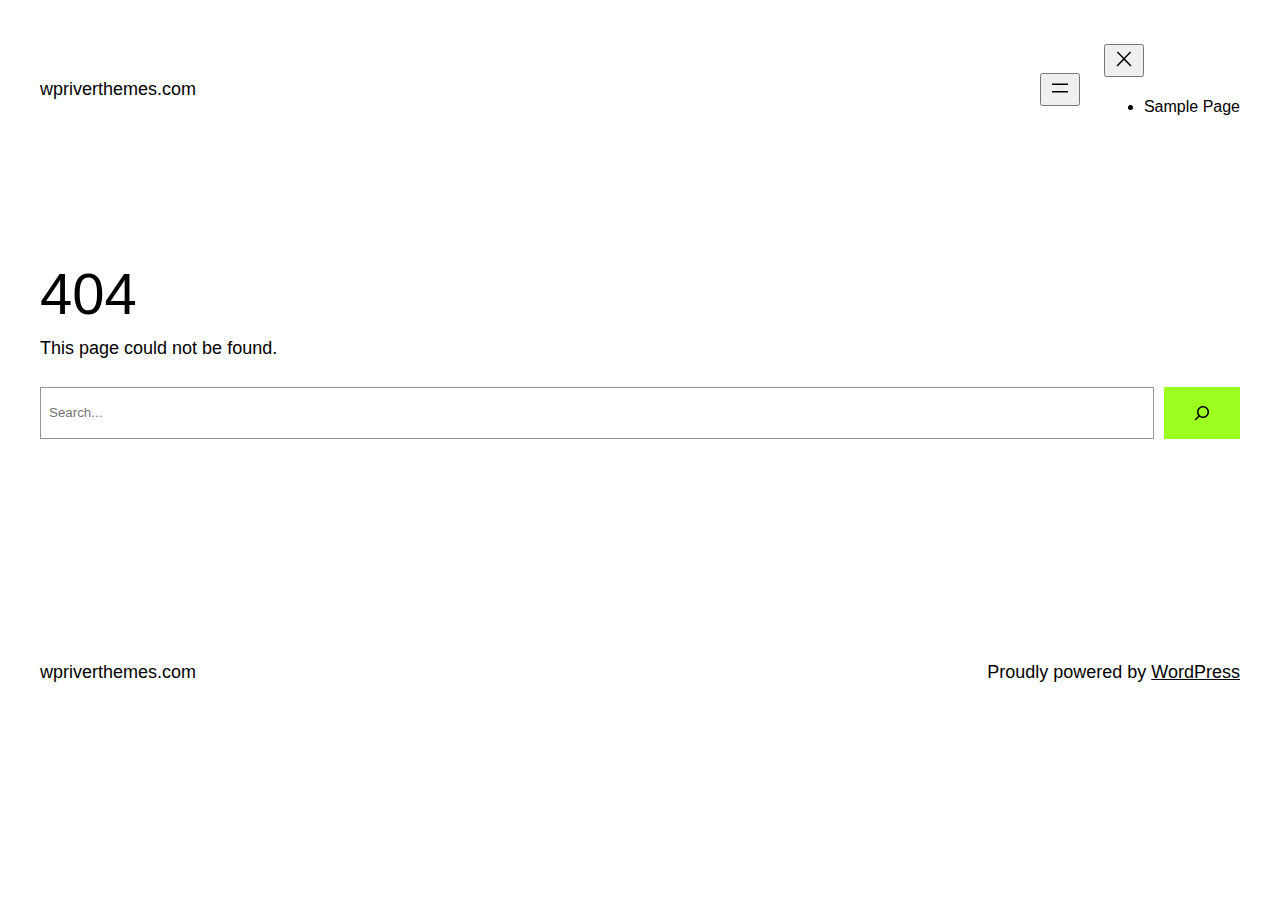
<file: assets/css/owl.video.play.html>
<!DOCTYPE html>
<html lang="en-US">
<head>
	<meta charset="UTF-8" />
	<meta name="viewport" content="width=device-width, initial-scale=1" />
<meta name='robots' content='max-image-preview:large' />
<title>Page not found &#8211; wpriverthemes.com</title>
<link rel="alternate" type="application/rss+xml" title="wpriverthemes.com &raquo; Feed" href="https://wpriverthemes.com/feed/" />
<link rel="alternate" type="application/rss+xml" title="wpriverthemes.com &raquo; Comments Feed" href="https://wpriverthemes.com/comments/feed/" />
<script>
window._wpemojiSettings = {"baseUrl":"https:\/\/s.w.org\/images\/core\/emoji\/14.0.0\/72x72\/","ext":".png","svgUrl":"https:\/\/s.w.org\/images\/core\/emoji\/14.0.0\/svg\/","svgExt":".svg","source":{"concatemoji":"https:\/\/wpriverthemes.com\/wp-includes\/js\/wp-emoji-release.min.js?ver=6.3.2"}};
/*! This file is auto-generated */
!function(i,n){var o,s,e;function c(e){try{var t={supportTests:e,timestamp:(new Date).valueOf()};sessionStorage.setItem(o,JSON.stringify(t))}catch(e){}}function p(e,t,n){e.clearRect(0,0,e.canvas.width,e.canvas.height),e.fillText(t,0,0);var t=new Uint32Array(e.getImageData(0,0,e.canvas.width,e.canvas.height).data),r=(e.clearRect(0,0,e.canvas.width,e.canvas.height),e.fillText(n,0,0),new Uint32Array(e.getImageData(0,0,e.canvas.width,e.canvas.height).data));return t.every(function(e,t){return e===r[t]})}function u(e,t,n){switch(t){case"flag":return n(e,"\ud83c\udff3\ufe0f\u200d\u26a7\ufe0f","\ud83c\udff3\ufe0f\u200b\u26a7\ufe0f")?!1:!n(e,"\ud83c\uddfa\ud83c\uddf3","\ud83c\uddfa\u200b\ud83c\uddf3")&&!n(e,"\ud83c\udff4\udb40\udc67\udb40\udc62\udb40\udc65\udb40\udc6e\udb40\udc67\udb40\udc7f","\ud83c\udff4\u200b\udb40\udc67\u200b\udb40\udc62\u200b\udb40\udc65\u200b\udb40\udc6e\u200b\udb40\udc67\u200b\udb40\udc7f");case"emoji":return!n(e,"\ud83e\udef1\ud83c\udffb\u200d\ud83e\udef2\ud83c\udfff","\ud83e\udef1\ud83c\udffb\u200b\ud83e\udef2\ud83c\udfff")}return!1}function f(e,t,n){var r="undefined"!=typeof WorkerGlobalScope&&self instanceof WorkerGlobalScope?new OffscreenCanvas(300,150):i.createElement("canvas"),a=r.getContext("2d",{willReadFrequently:!0}),o=(a.textBaseline="top",a.font="600 32px Arial",{});return e.forEach(function(e){o[e]=t(a,e,n)}),o}function t(e){var t=i.createElement("script");t.src=e,t.defer=!0,i.head.appendChild(t)}"undefined"!=typeof Promise&&(o="wpEmojiSettingsSupports",s=["flag","emoji"],n.supports={everything:!0,everythingExceptFlag:!0},e=new Promise(function(e){i.addEventListener("DOMContentLoaded",e,{once:!0})}),new Promise(function(t){var n=function(){try{var e=JSON.parse(sessionStorage.getItem(o));if("object"==typeof e&&"number"==typeof e.timestamp&&(new Date).valueOf()<e.timestamp+604800&&"object"==typeof e.supportTests)return e.supportTests}catch(e){}return null}();if(!n){if("undefined"!=typeof Worker&&"undefined"!=typeof OffscreenCanvas&&"undefined"!=typeof URL&&URL.createObjectURL&&"undefined"!=typeof Blob)try{var e="postMessage("+f.toString()+"("+[JSON.stringify(s),u.toString(),p.toString()].join(",")+"));",r=new Blob([e],{type:"text/javascript"}),a=new Worker(URL.createObjectURL(r),{name:"wpTestEmojiSupports"});return void(a.onmessage=function(e){c(n=e.data),a.terminate(),t(n)})}catch(e){}c(n=f(s,u,p))}t(n)}).then(function(e){for(var t in e)n.supports[t]=e[t],n.supports.everything=n.supports.everything&&n.supports[t],"flag"!==t&&(n.supports.everythingExceptFlag=n.supports.everythingExceptFlag&&n.supports[t]);n.supports.everythingExceptFlag=n.supports.everythingExceptFlag&&!n.supports.flag,n.DOMReady=!1,n.readyCallback=function(){n.DOMReady=!0}}).then(function(){return e}).then(function(){var e;n.supports.everything||(n.readyCallback(),(e=n.source||{}).concatemoji?t(e.concatemoji):e.wpemoji&&e.twemoji&&(t(e.twemoji),t(e.wpemoji)))}))}((window,document),window._wpemojiSettings);
</script>
<style>
img.wp-smiley,
img.emoji {
	display: inline !important;
	border: none !important;
	box-shadow: none !important;
	height: 1em !important;
	width: 1em !important;
	margin: 0 0.07em !important;
	vertical-align: -0.1em !important;
	background: none !important;
	padding: 0 !important;
}
</style>
	<style id='wp-block-site-title-inline-css'>
.wp-block-site-title a{color:inherit}
.wp-block-site-title{font-size: var(--wp--preset--font-size--medium);font-weight: normal;line-height: 1.4;}
.wp-block-site-title a:where(:not(.wp-element-button)){text-decoration: none;}
.wp-block-site-title a:where(:not(.wp-element-button)):hover{text-decoration: underline;}
.wp-block-site-title a:where(:not(.wp-element-button)):focus{text-decoration: underline dashed;}
.wp-block-site-title a:where(:not(.wp-element-button)):active{color: var(--wp--preset--color--secondary);text-decoration: none;}
</style>
<style id='wp-block-page-list-inline-css'>
.wp-block-navigation .wp-block-page-list{align-items:var(--navigation-layout-align,initial);background-color:inherit;display:flex;flex-direction:var(--navigation-layout-direction,initial);flex-wrap:var(--navigation-layout-wrap,wrap);justify-content:var(--navigation-layout-justify,initial)}.wp-block-navigation .wp-block-navigation-item{background-color:inherit}
</style>
<link rel='stylesheet' id='wp-block-navigation-css' href='https://wpriverthemes.com/wp-includes/blocks/navigation/style.min.css?ver=6.3.2' media='all' />
<style id='wp-block-navigation-inline-css'>
.wp-block-navigation{font-size: var(--wp--preset--font-size--small);}
.wp-block-navigation a:where(:not(.wp-element-button)){color: inherit;text-decoration: none;}
.wp-block-navigation a:where(:not(.wp-element-button)):hover{text-decoration: underline;}
.wp-block-navigation a:where(:not(.wp-element-button)):focus{text-decoration: underline dashed;}
.wp-block-navigation a:where(:not(.wp-element-button)):active{text-decoration: none;}
</style>
<style id='wp-block-group-inline-css'>
.wp-block-group{box-sizing:border-box}
</style>
<style id='wp-block-spacer-inline-css'>
.wp-block-spacer{clear:both}
</style>
<style id='wp-block-heading-inline-css'>
h1.has-background,h2.has-background,h3.has-background,h4.has-background,h5.has-background,h6.has-background{padding:1.25em 2.375em}
</style>
<style id='wp-block-paragraph-inline-css'>
.is-small-text{font-size:.875em}.is-regular-text{font-size:1em}.is-large-text{font-size:2.25em}.is-larger-text{font-size:3em}.has-drop-cap:not(:focus):first-letter{float:left;font-size:8.4em;font-style:normal;font-weight:100;line-height:.68;margin:.05em .1em 0 0;text-transform:uppercase}body.rtl .has-drop-cap:not(:focus):first-letter{float:none;margin-left:.1em}p.has-drop-cap.has-background{overflow:hidden}p.has-background{padding:1.25em 2.375em}:where(p.has-text-color:not(.has-link-color)) a{color:inherit}
</style>
<style id='wp-block-search-inline-css'>
.wp-block-search__button{margin-left:10px;word-break:normal}.wp-block-search__button.has-icon{line-height:0}.wp-block-search__button svg{fill:currentColor;min-height:24px;min-width:24px;vertical-align:text-bottom}:where(.wp-block-search__button){border:1px solid #ccc;padding:6px 10px}.wp-block-search__inside-wrapper{display:flex;flex:auto;flex-wrap:nowrap;max-width:100%}.wp-block-search__label{width:100%}.wp-block-search__input{-webkit-appearance:initial;appearance:none;border:1px solid #949494;flex-grow:1;margin-left:0;margin-right:0;min-width:3rem;padding:8px;text-decoration:unset!important}.wp-block-search.wp-block-search__button-only .wp-block-search__button{margin-left:0}:where(.wp-block-search__button-inside .wp-block-search__inside-wrapper){border:1px solid #949494;box-sizing:border-box;padding:4px}:where(.wp-block-search__button-inside .wp-block-search__inside-wrapper) .wp-block-search__input{border:none;border-radius:0;padding:0 4px}:where(.wp-block-search__button-inside .wp-block-search__inside-wrapper) .wp-block-search__input:focus{outline:none}:where(.wp-block-search__button-inside .wp-block-search__inside-wrapper) :where(.wp-block-search__button){padding:4px 8px}.wp-block-search.aligncenter .wp-block-search__inside-wrapper{margin:auto}.wp-block-search__button-behavior-expand .wp-block-search__inside-wrapper{min-width:0!important;transition-property:width}.wp-block-search__button-behavior-expand .wp-block-search__input{flex-basis:100%;transition-duration:.3s}.wp-block-search__button-behavior-expand.wp-block-search__searchfield-hidden,.wp-block-search__button-behavior-expand.wp-block-search__searchfield-hidden .wp-block-search__inside-wrapper{overflow:hidden}.wp-block-search__button-behavior-expand.wp-block-search__searchfield-hidden .wp-block-search__input{border-left-width:0!important;border-right-width:0!important;flex-basis:0;flex-grow:0;margin:0;min-width:0!important;padding-left:0!important;padding-right:0!important;width:0!important}.wp-block[data-align=right] .wp-block-search__button-behavior-expand .wp-block-search__inside-wrapper{float:right}
</style>
<style id='wp-block-library-inline-css'>
:root{--wp-admin-theme-color:#007cba;--wp-admin-theme-color--rgb:0,124,186;--wp-admin-theme-color-darker-10:#006ba1;--wp-admin-theme-color-darker-10--rgb:0,107,161;--wp-admin-theme-color-darker-20:#005a87;--wp-admin-theme-color-darker-20--rgb:0,90,135;--wp-admin-border-width-focus:2px;--wp-block-synced-color:#7a00df;--wp-block-synced-color--rgb:122,0,223}@media (min-resolution:192dpi){:root{--wp-admin-border-width-focus:1.5px}}.wp-element-button{cursor:pointer}:root{--wp--preset--font-size--normal:16px;--wp--preset--font-size--huge:42px}:root .has-very-light-gray-background-color{background-color:#eee}:root .has-very-dark-gray-background-color{background-color:#313131}:root .has-very-light-gray-color{color:#eee}:root .has-very-dark-gray-color{color:#313131}:root .has-vivid-green-cyan-to-vivid-cyan-blue-gradient-background{background:linear-gradient(135deg,#00d084,#0693e3)}:root .has-purple-crush-gradient-background{background:linear-gradient(135deg,#34e2e4,#4721fb 50%,#ab1dfe)}:root .has-hazy-dawn-gradient-background{background:linear-gradient(135deg,#faaca8,#dad0ec)}:root .has-subdued-olive-gradient-background{background:linear-gradient(135deg,#fafae1,#67a671)}:root .has-atomic-cream-gradient-background{background:linear-gradient(135deg,#fdd79a,#004a59)}:root .has-nightshade-gradient-background{background:linear-gradient(135deg,#330968,#31cdcf)}:root .has-midnight-gradient-background{background:linear-gradient(135deg,#020381,#2874fc)}.has-regular-font-size{font-size:1em}.has-larger-font-size{font-size:2.625em}.has-normal-font-size{font-size:var(--wp--preset--font-size--normal)}.has-huge-font-size{font-size:var(--wp--preset--font-size--huge)}.has-text-align-center{text-align:center}.has-text-align-left{text-align:left}.has-text-align-right{text-align:right}#end-resizable-editor-section{display:none}.aligncenter{clear:both}.items-justified-left{justify-content:flex-start}.items-justified-center{justify-content:center}.items-justified-right{justify-content:flex-end}.items-justified-space-between{justify-content:space-between}.screen-reader-text{clip:rect(1px,1px,1px,1px);word-wrap:normal!important;border:0;-webkit-clip-path:inset(50%);clip-path:inset(50%);height:1px;margin:-1px;overflow:hidden;padding:0;position:absolute;width:1px}.screen-reader-text:focus{clip:auto!important;background-color:#ddd;-webkit-clip-path:none;clip-path:none;color:#444;display:block;font-size:1em;height:auto;left:5px;line-height:normal;padding:15px 23px 14px;text-decoration:none;top:5px;width:auto;z-index:100000}html :where(.has-border-color){border-style:solid}html :where([style*=border-top-color]){border-top-style:solid}html :where([style*=border-right-color]){border-right-style:solid}html :where([style*=border-bottom-color]){border-bottom-style:solid}html :where([style*=border-left-color]){border-left-style:solid}html :where([style*=border-width]){border-style:solid}html :where([style*=border-top-width]){border-top-style:solid}html :where([style*=border-right-width]){border-right-style:solid}html :where([style*=border-bottom-width]){border-bottom-style:solid}html :where([style*=border-left-width]){border-left-style:solid}html :where(img[class*=wp-image-]){height:auto;max-width:100%}:where(figure){margin:0 0 1em}html :where(.is-position-sticky){--wp-admin--admin-bar--position-offset:var(--wp-admin--admin-bar--height,0px)}@media screen and (max-width:600px){html :where(.is-position-sticky){--wp-admin--admin-bar--position-offset:0px}}
</style>
<style id='global-styles-inline-css'>
body{--wp--preset--color--black: #000000;--wp--preset--color--cyan-bluish-gray: #abb8c3;--wp--preset--color--white: #ffffff;--wp--preset--color--pale-pink: #f78da7;--wp--preset--color--vivid-red: #cf2e2e;--wp--preset--color--luminous-vivid-orange: #ff6900;--wp--preset--color--luminous-vivid-amber: #fcb900;--wp--preset--color--light-green-cyan: #7bdcb5;--wp--preset--color--vivid-green-cyan: #00d084;--wp--preset--color--pale-cyan-blue: #8ed1fc;--wp--preset--color--vivid-cyan-blue: #0693e3;--wp--preset--color--vivid-purple: #9b51e0;--wp--preset--color--base: #ffffff;--wp--preset--color--contrast: #000000;--wp--preset--color--primary: #9DFF20;--wp--preset--color--secondary: #345C00;--wp--preset--color--tertiary: #F6F6F6;--wp--preset--gradient--vivid-cyan-blue-to-vivid-purple: linear-gradient(135deg,rgba(6,147,227,1) 0%,rgb(155,81,224) 100%);--wp--preset--gradient--light-green-cyan-to-vivid-green-cyan: linear-gradient(135deg,rgb(122,220,180) 0%,rgb(0,208,130) 100%);--wp--preset--gradient--luminous-vivid-amber-to-luminous-vivid-orange: linear-gradient(135deg,rgba(252,185,0,1) 0%,rgba(255,105,0,1) 100%);--wp--preset--gradient--luminous-vivid-orange-to-vivid-red: linear-gradient(135deg,rgba(255,105,0,1) 0%,rgb(207,46,46) 100%);--wp--preset--gradient--very-light-gray-to-cyan-bluish-gray: linear-gradient(135deg,rgb(238,238,238) 0%,rgb(169,184,195) 100%);--wp--preset--gradient--cool-to-warm-spectrum: linear-gradient(135deg,rgb(74,234,220) 0%,rgb(151,120,209) 20%,rgb(207,42,186) 40%,rgb(238,44,130) 60%,rgb(251,105,98) 80%,rgb(254,248,76) 100%);--wp--preset--gradient--blush-light-purple: linear-gradient(135deg,rgb(255,206,236) 0%,rgb(152,150,240) 100%);--wp--preset--gradient--blush-bordeaux: linear-gradient(135deg,rgb(254,205,165) 0%,rgb(254,45,45) 50%,rgb(107,0,62) 100%);--wp--preset--gradient--luminous-dusk: linear-gradient(135deg,rgb(255,203,112) 0%,rgb(199,81,192) 50%,rgb(65,88,208) 100%);--wp--preset--gradient--pale-ocean: linear-gradient(135deg,rgb(255,245,203) 0%,rgb(182,227,212) 50%,rgb(51,167,181) 100%);--wp--preset--gradient--electric-grass: linear-gradient(135deg,rgb(202,248,128) 0%,rgb(113,206,126) 100%);--wp--preset--gradient--midnight: linear-gradient(135deg,rgb(2,3,129) 0%,rgb(40,116,252) 100%);--wp--preset--font-size--small: clamp(0.875rem, 0.875rem + ((1vw - 0.2rem) * 0.227), 1rem);--wp--preset--font-size--medium: clamp(1rem, 1rem + ((1vw - 0.2rem) * 0.227), 1.125rem);--wp--preset--font-size--large: clamp(1.75rem, 1.75rem + ((1vw - 0.2rem) * 0.227), 1.875rem);--wp--preset--font-size--x-large: 2.25rem;--wp--preset--font-size--xx-large: clamp(4rem, 4rem + ((1vw - 0.2rem) * 10.909), 10rem);--wp--preset--font-family--dm-sans: "DM Sans", sans-serif;--wp--preset--font-family--ibm-plex-mono: 'IBM Plex Mono', monospace;--wp--preset--font-family--inter: "Inter", sans-serif;--wp--preset--font-family--system-font: -apple-system,BlinkMacSystemFont,"Segoe UI",Roboto,Oxygen-Sans,Ubuntu,Cantarell,"Helvetica Neue",sans-serif;--wp--preset--font-family--source-serif-pro: "Source Serif Pro", serif;--wp--preset--spacing--30: clamp(1.5rem, 5vw, 2rem);--wp--preset--spacing--40: clamp(1.8rem, 1.8rem + ((1vw - 0.48rem) * 2.885), 3rem);--wp--preset--spacing--50: clamp(2.5rem, 8vw, 4.5rem);--wp--preset--spacing--60: clamp(3.75rem, 10vw, 7rem);--wp--preset--spacing--70: clamp(5rem, 5.25rem + ((1vw - 0.48rem) * 9.096), 8rem);--wp--preset--spacing--80: clamp(7rem, 14vw, 11rem);--wp--preset--shadow--natural: 6px 6px 9px rgba(0, 0, 0, 0.2);--wp--preset--shadow--deep: 12px 12px 50px rgba(0, 0, 0, 0.4);--wp--preset--shadow--sharp: 6px 6px 0px rgba(0, 0, 0, 0.2);--wp--preset--shadow--outlined: 6px 6px 0px -3px rgba(255, 255, 255, 1), 6px 6px rgba(0, 0, 0, 1);--wp--preset--shadow--crisp: 6px 6px 0px rgba(0, 0, 0, 1);}body { margin: 0;--wp--style--global--content-size: 650px;--wp--style--global--wide-size: 1200px; }.wp-site-blocks { padding-top: var(--wp--style--root--padding-top); padding-bottom: var(--wp--style--root--padding-bottom); }.has-global-padding { padding-right: var(--wp--style--root--padding-right); padding-left: var(--wp--style--root--padding-left); }.has-global-padding :where(.has-global-padding) { padding-right: 0; padding-left: 0; }.has-global-padding > .alignfull { margin-right: calc(var(--wp--style--root--padding-right) * -1); margin-left: calc(var(--wp--style--root--padding-left) * -1); }.has-global-padding :where(.has-global-padding) > .alignfull { margin-right: 0; margin-left: 0; }.has-global-padding > .alignfull:where(:not(.has-global-padding)) > :where([class*="wp-block-"]:not(.alignfull):not([class*="__"]),p,h1,h2,h3,h4,h5,h6,ul,ol) { padding-right: var(--wp--style--root--padding-right); padding-left: var(--wp--style--root--padding-left); }.has-global-padding :where(.has-global-padding) > .alignfull:where(:not(.has-global-padding)) > :where([class*="wp-block-"]:not(.alignfull):not([class*="__"]),p,h1,h2,h3,h4,h5,h6,ul,ol) { padding-right: 0; padding-left: 0; }.wp-site-blocks > .alignleft { float: left; margin-right: 2em; }.wp-site-blocks > .alignright { float: right; margin-left: 2em; }.wp-site-blocks > .aligncenter { justify-content: center; margin-left: auto; margin-right: auto; }:where(.wp-site-blocks) > * { margin-block-start: 1.5rem; margin-block-end: 0; }:where(.wp-site-blocks) > :first-child:first-child { margin-block-start: 0; }:where(.wp-site-blocks) > :last-child:last-child { margin-block-end: 0; }body { --wp--style--block-gap: 1.5rem; }:where(body .is-layout-flow)  > :first-child:first-child{margin-block-start: 0;}:where(body .is-layout-flow)  > :last-child:last-child{margin-block-end: 0;}:where(body .is-layout-flow)  > *{margin-block-start: 1.5rem;margin-block-end: 0;}:where(body .is-layout-constrained)  > :first-child:first-child{margin-block-start: 0;}:where(body .is-layout-constrained)  > :last-child:last-child{margin-block-end: 0;}:where(body .is-layout-constrained)  > *{margin-block-start: 1.5rem;margin-block-end: 0;}:where(body .is-layout-flex) {gap: 1.5rem;}:where(body .is-layout-grid) {gap: 1.5rem;}body .is-layout-flow > .alignleft{float: left;margin-inline-start: 0;margin-inline-end: 2em;}body .is-layout-flow > .alignright{float: right;margin-inline-start: 2em;margin-inline-end: 0;}body .is-layout-flow > .aligncenter{margin-left: auto !important;margin-right: auto !important;}body .is-layout-constrained > .alignleft{float: left;margin-inline-start: 0;margin-inline-end: 2em;}body .is-layout-constrained > .alignright{float: right;margin-inline-start: 2em;margin-inline-end: 0;}body .is-layout-constrained > .aligncenter{margin-left: auto !important;margin-right: auto !important;}body .is-layout-constrained > :where(:not(.alignleft):not(.alignright):not(.alignfull)){max-width: var(--wp--style--global--content-size);margin-left: auto !important;margin-right: auto !important;}body .is-layout-constrained > .alignwide{max-width: var(--wp--style--global--wide-size);}body .is-layout-flex{display: flex;}body .is-layout-flex{flex-wrap: wrap;align-items: center;}body .is-layout-flex > *{margin: 0;}body .is-layout-grid{display: grid;}body .is-layout-grid > *{margin: 0;}body{background-color: var(--wp--preset--color--base);color: var(--wp--preset--color--contrast);font-family: var(--wp--preset--font-family--system-font);font-size: var(--wp--preset--font-size--medium);line-height: 1.6;--wp--style--root--padding-top: var(--wp--preset--spacing--40);--wp--style--root--padding-right: var(--wp--preset--spacing--30);--wp--style--root--padding-bottom: var(--wp--preset--spacing--40);--wp--style--root--padding-left: var(--wp--preset--spacing--30);}a:where(:not(.wp-element-button)){color: var(--wp--preset--color--contrast);text-decoration: underline;}a:where(:not(.wp-element-button)):hover{text-decoration: none;}a:where(:not(.wp-element-button)):focus{text-decoration: underline dashed;}a:where(:not(.wp-element-button)):active{color: var(--wp--preset--color--secondary);text-decoration: none;}h1, h2, h3, h4, h5, h6{font-weight: 400;line-height: 1.4;}h1{font-size: clamp(2.032rem, 2.032rem + ((1vw - 0.2rem) * 2.896), 3.625rem);line-height: 1.2;}h2{font-size: clamp(2.625rem, calc(2.625rem + ((1vw - 0.48rem) * 8.4135)), 3.25rem);line-height: 1.2;}h3{font-size: var(--wp--preset--font-size--x-large);}h4{font-size: var(--wp--preset--font-size--large);}h5{font-size: var(--wp--preset--font-size--medium);font-weight: 700;text-transform: uppercase;}h6{font-size: var(--wp--preset--font-size--medium);text-transform: uppercase;}.wp-element-button, .wp-block-button__link{background-color: var(--wp--preset--color--primary);border-radius: 0;border-width: 0;color: var(--wp--preset--color--contrast);font-family: inherit;font-size: inherit;line-height: inherit;padding: calc(0.667em + 2px) calc(1.333em + 2px);text-decoration: none;}.wp-element-button:visited, .wp-block-button__link:visited{color: var(--wp--preset--color--contrast);}.wp-element-button:hover, .wp-block-button__link:hover{background-color: var(--wp--preset--color--contrast);color: var(--wp--preset--color--base);}.wp-element-button:focus, .wp-block-button__link:focus{background-color: var(--wp--preset--color--contrast);color: var(--wp--preset--color--base);}.wp-element-button:active, .wp-block-button__link:active{background-color: var(--wp--preset--color--secondary);color: var(--wp--preset--color--base);}.has-black-color{color: var(--wp--preset--color--black) !important;}.has-cyan-bluish-gray-color{color: var(--wp--preset--color--cyan-bluish-gray) !important;}.has-white-color{color: var(--wp--preset--color--white) !important;}.has-pale-pink-color{color: var(--wp--preset--color--pale-pink) !important;}.has-vivid-red-color{color: var(--wp--preset--color--vivid-red) !important;}.has-luminous-vivid-orange-color{color: var(--wp--preset--color--luminous-vivid-orange) !important;}.has-luminous-vivid-amber-color{color: var(--wp--preset--color--luminous-vivid-amber) !important;}.has-light-green-cyan-color{color: var(--wp--preset--color--light-green-cyan) !important;}.has-vivid-green-cyan-color{color: var(--wp--preset--color--vivid-green-cyan) !important;}.has-pale-cyan-blue-color{color: var(--wp--preset--color--pale-cyan-blue) !important;}.has-vivid-cyan-blue-color{color: var(--wp--preset--color--vivid-cyan-blue) !important;}.has-vivid-purple-color{color: var(--wp--preset--color--vivid-purple) !important;}.has-base-color{color: var(--wp--preset--color--base) !important;}.has-contrast-color{color: var(--wp--preset--color--contrast) !important;}.has-primary-color{color: var(--wp--preset--color--primary) !important;}.has-secondary-color{color: var(--wp--preset--color--secondary) !important;}.has-tertiary-color{color: var(--wp--preset--color--tertiary) !important;}.has-black-background-color{background-color: var(--wp--preset--color--black) !important;}.has-cyan-bluish-gray-background-color{background-color: var(--wp--preset--color--cyan-bluish-gray) !important;}.has-white-background-color{background-color: var(--wp--preset--color--white) !important;}.has-pale-pink-background-color{background-color: var(--wp--preset--color--pale-pink) !important;}.has-vivid-red-background-color{background-color: var(--wp--preset--color--vivid-red) !important;}.has-luminous-vivid-orange-background-color{background-color: var(--wp--preset--color--luminous-vivid-orange) !important;}.has-luminous-vivid-amber-background-color{background-color: var(--wp--preset--color--luminous-vivid-amber) !important;}.has-light-green-cyan-background-color{background-color: var(--wp--preset--color--light-green-cyan) !important;}.has-vivid-green-cyan-background-color{background-color: var(--wp--preset--color--vivid-green-cyan) !important;}.has-pale-cyan-blue-background-color{background-color: var(--wp--preset--color--pale-cyan-blue) !important;}.has-vivid-cyan-blue-background-color{background-color: var(--wp--preset--color--vivid-cyan-blue) !important;}.has-vivid-purple-background-color{background-color: var(--wp--preset--color--vivid-purple) !important;}.has-base-background-color{background-color: var(--wp--preset--color--base) !important;}.has-contrast-background-color{background-color: var(--wp--preset--color--contrast) !important;}.has-primary-background-color{background-color: var(--wp--preset--color--primary) !important;}.has-secondary-background-color{background-color: var(--wp--preset--color--secondary) !important;}.has-tertiary-background-color{background-color: var(--wp--preset--color--tertiary) !important;}.has-black-border-color{border-color: var(--wp--preset--color--black) !important;}.has-cyan-bluish-gray-border-color{border-color: var(--wp--preset--color--cyan-bluish-gray) !important;}.has-white-border-color{border-color: var(--wp--preset--color--white) !important;}.has-pale-pink-border-color{border-color: var(--wp--preset--color--pale-pink) !important;}.has-vivid-red-border-color{border-color: var(--wp--preset--color--vivid-red) !important;}.has-luminous-vivid-orange-border-color{border-color: var(--wp--preset--color--luminous-vivid-orange) !important;}.has-luminous-vivid-amber-border-color{border-color: var(--wp--preset--color--luminous-vivid-amber) !important;}.has-light-green-cyan-border-color{border-color: var(--wp--preset--color--light-green-cyan) !important;}.has-vivid-green-cyan-border-color{border-color: var(--wp--preset--color--vivid-green-cyan) !important;}.has-pale-cyan-blue-border-color{border-color: var(--wp--preset--color--pale-cyan-blue) !important;}.has-vivid-cyan-blue-border-color{border-color: var(--wp--preset--color--vivid-cyan-blue) !important;}.has-vivid-purple-border-color{border-color: var(--wp--preset--color--vivid-purple) !important;}.has-base-border-color{border-color: var(--wp--preset--color--base) !important;}.has-contrast-border-color{border-color: var(--wp--preset--color--contrast) !important;}.has-primary-border-color{border-color: var(--wp--preset--color--primary) !important;}.has-secondary-border-color{border-color: var(--wp--preset--color--secondary) !important;}.has-tertiary-border-color{border-color: var(--wp--preset--color--tertiary) !important;}.has-vivid-cyan-blue-to-vivid-purple-gradient-background{background: var(--wp--preset--gradient--vivid-cyan-blue-to-vivid-purple) !important;}.has-light-green-cyan-to-vivid-green-cyan-gradient-background{background: var(--wp--preset--gradient--light-green-cyan-to-vivid-green-cyan) !important;}.has-luminous-vivid-amber-to-luminous-vivid-orange-gradient-background{background: var(--wp--preset--gradient--luminous-vivid-amber-to-luminous-vivid-orange) !important;}.has-luminous-vivid-orange-to-vivid-red-gradient-background{background: var(--wp--preset--gradient--luminous-vivid-orange-to-vivid-red) !important;}.has-very-light-gray-to-cyan-bluish-gray-gradient-background{background: var(--wp--preset--gradient--very-light-gray-to-cyan-bluish-gray) !important;}.has-cool-to-warm-spectrum-gradient-background{background: var(--wp--preset--gradient--cool-to-warm-spectrum) !important;}.has-blush-light-purple-gradient-background{background: var(--wp--preset--gradient--blush-light-purple) !important;}.has-blush-bordeaux-gradient-background{background: var(--wp--preset--gradient--blush-bordeaux) !important;}.has-luminous-dusk-gradient-background{background: var(--wp--preset--gradient--luminous-dusk) !important;}.has-pale-ocean-gradient-background{background: var(--wp--preset--gradient--pale-ocean) !important;}.has-electric-grass-gradient-background{background: var(--wp--preset--gradient--electric-grass) !important;}.has-midnight-gradient-background{background: var(--wp--preset--gradient--midnight) !important;}.has-small-font-size{font-size: var(--wp--preset--font-size--small) !important;}.has-medium-font-size{font-size: var(--wp--preset--font-size--medium) !important;}.has-large-font-size{font-size: var(--wp--preset--font-size--large) !important;}.has-x-large-font-size{font-size: var(--wp--preset--font-size--x-large) !important;}.has-xx-large-font-size{font-size: var(--wp--preset--font-size--xx-large) !important;}.has-dm-sans-font-family{font-family: var(--wp--preset--font-family--dm-sans) !important;}.has-ibm-plex-mono-font-family{font-family: var(--wp--preset--font-family--ibm-plex-mono) !important;}.has-inter-font-family{font-family: var(--wp--preset--font-family--inter) !important;}.has-system-font-font-family{font-family: var(--wp--preset--font-family--system-font) !important;}.has-source-serif-pro-font-family{font-family: var(--wp--preset--font-family--source-serif-pro) !important;}
.wp-block-separator{}.wp-block-separator:not(.is-style-wide):not(.is-style-dots):not(.alignwide):not(.alignfull){width: 100px}
</style>
<style id='core-block-supports-inline-css'>
.wp-container-2.wp-container-2{justify-content:flex-end;}.wp-container-3.wp-container-3,.wp-container-8.wp-container-8{justify-content:space-between;}
</style>
<style id='wp-webfonts-inline-css'>
@font-face{font-family:"DM Sans";font-style:normal;font-weight:400;font-display:fallback;src:url('https://wpriverthemes.com/wp-content/themes/twentytwentythree/assets/fonts/dm-sans/DMSans-Regular.woff2') format('woff2');font-stretch:normal;}@font-face{font-family:"DM Sans";font-style:italic;font-weight:400;font-display:fallback;src:url('https://wpriverthemes.com/wp-content/themes/twentytwentythree/assets/fonts/dm-sans/DMSans-Regular-Italic.woff2') format('woff2');font-stretch:normal;}@font-face{font-family:"DM Sans";font-style:normal;font-weight:700;font-display:fallback;src:url('https://wpriverthemes.com/wp-content/themes/twentytwentythree/assets/fonts/dm-sans/DMSans-Bold.woff2') format('woff2');font-stretch:normal;}@font-face{font-family:"DM Sans";font-style:italic;font-weight:700;font-display:fallback;src:url('https://wpriverthemes.com/wp-content/themes/twentytwentythree/assets/fonts/dm-sans/DMSans-Bold-Italic.woff2') format('woff2');font-stretch:normal;}@font-face{font-family:"IBM Plex Mono";font-style:normal;font-weight:300;font-display:block;src:url('https://wpriverthemes.com/wp-content/themes/twentytwentythree/assets/fonts/ibm-plex-mono/IBMPlexMono-Light.woff2') format('woff2');font-stretch:normal;}@font-face{font-family:"IBM Plex Mono";font-style:normal;font-weight:400;font-display:block;src:url('https://wpriverthemes.com/wp-content/themes/twentytwentythree/assets/fonts/ibm-plex-mono/IBMPlexMono-Regular.woff2') format('woff2');font-stretch:normal;}@font-face{font-family:"IBM Plex Mono";font-style:italic;font-weight:400;font-display:block;src:url('https://wpriverthemes.com/wp-content/themes/twentytwentythree/assets/fonts/ibm-plex-mono/IBMPlexMono-Italic.woff2') format('woff2');font-stretch:normal;}@font-face{font-family:"IBM Plex Mono";font-style:normal;font-weight:700;font-display:block;src:url('https://wpriverthemes.com/wp-content/themes/twentytwentythree/assets/fonts/ibm-plex-mono/IBMPlexMono-Bold.woff2') format('woff2');font-stretch:normal;}@font-face{font-family:Inter;font-style:normal;font-weight:200 900;font-display:fallback;src:url('https://wpriverthemes.com/wp-content/themes/twentytwentythree/assets/fonts/inter/Inter-VariableFont_slnt,wght.ttf') format('truetype');font-stretch:normal;}@font-face{font-family:"Source Serif Pro";font-style:normal;font-weight:200 900;font-display:fallback;src:url('https://wpriverthemes.com/wp-content/themes/twentytwentythree/assets/fonts/source-serif-pro/SourceSerif4Variable-Roman.ttf.woff2') format('woff2');font-stretch:normal;}@font-face{font-family:"Source Serif Pro";font-style:italic;font-weight:200 900;font-display:fallback;src:url('https://wpriverthemes.com/wp-content/themes/twentytwentythree/assets/fonts/source-serif-pro/SourceSerif4Variable-Italic.ttf.woff2') format('woff2');font-stretch:normal;}
</style>
<script src='https://wpriverthemes.com/wp-includes/blocks/navigation/view.min.js?ver=886680af40b7521d60fc' id='wp-block-navigation-view-js'></script>
<script src='https://wpriverthemes.com/wp-includes/blocks/navigation/view-modal.min.js?ver=b478fa3cd1475dec97d3' id='wp-block-navigation-view-2-js'></script>
<link rel="https://api.w.org/" href="https://wpriverthemes.com/wp-json/" /><link rel="EditURI" type="application/rsd+xml" title="RSD" href="https://wpriverthemes.com/xmlrpc.php?rsd" />
<meta name="generator" content="WordPress 6.3.2" />
</head>

<body class="error404 wp-embed-responsive">

<div class="wp-site-blocks"><header class="wp-block-template-part">
<div class="wp-block-group has-global-padding is-layout-constrained wp-block-group-is-layout-constrained">
	
	<div class="wp-block-group alignwide is-content-justification-space-between is-layout-flex wp-container-3 wp-block-group-is-layout-flex" style="padding-bottom:var(--wp--preset--spacing--40)">
		<p class="wp-block-site-title"><a href="https://wpriverthemes.com" target="_self" rel="home">wpriverthemes.com</a></p>
		<nav class="is-responsive items-justified-right is-fallback wp-block-navigation is-content-justification-right is-layout-flex wp-container-2 wp-block-navigation-is-layout-flex" aria-label="" ><button aria-haspopup="true" aria-label="Open menu" class="wp-block-navigation__responsive-container-open " data-micromodal-trigger="modal-1" ><svg width="24" height="24" xmlns="http://www.w3.org/2000/svg" viewBox="0 0 24 24" aria-hidden="true" focusable="false"><rect x="4" y="7.5" width="16" height="1.5" /><rect x="4" y="15" width="16" height="1.5" /></svg></button>
			<div class="wp-block-navigation__responsive-container  " style="" id="modal-1" >
				<div class="wp-block-navigation__responsive-close" tabindex="-1" data-micromodal-close>
					<div class="wp-block-navigation__responsive-dialog" aria-label="Menu" >
							<button aria-label="Close menu" data-micromodal-close class="wp-block-navigation__responsive-container-close" ><svg xmlns="http://www.w3.org/2000/svg" viewBox="0 0 24 24" width="24" height="24" aria-hidden="true" focusable="false"><path d="M13 11.8l6.1-6.3-1-1-6.1 6.2-6.1-6.2-1 1 6.1 6.3-6.5 6.7 1 1 6.5-6.6 6.5 6.6 1-1z"></path></svg></button>
						<div class="wp-block-navigation__responsive-container-content" id="modal-1-content">
							<ul class="wp-block-page-list"><li class="wp-block-pages-list__item wp-block-navigation-item open-on-hover-click"><a class="wp-block-pages-list__item__link wp-block-navigation-item__content" href="https://wpriverthemes.com/sample-page/">Sample Page</a></li></ul>
						</div>
					</div>
				</div>
			</div></nav>
	</div>
	
</div>

</header>


<main class="wp-block-group has-global-padding is-layout-constrained wp-block-group-is-layout-constrained">
	
<div style="height:var(--wp--preset--spacing--30)" aria-hidden="true" class="wp-block-spacer"></div>



<h1 class="alignwide wp-block-heading">404</h1>



<div class="wp-block-group alignwide is-layout-flow wp-block-group-is-layout-flow" style="margin-top:5px">
	
	<p>This page could not be found.</p>
	

	<form role="search" method="get" action="https://wpriverthemes.com/" class="wp-block-search__button-outside wp-block-search__icon-button aligncenter wp-block-search"><label class="wp-block-search__label screen-reader-text" for="wp-block-search__input-5" >Search</label><div class="wp-block-search__inside-wrapper "  style="width: 100%"><input class="wp-block-search__input" id="wp-block-search__input-5" placeholder="Search..." value="" type="search" name="s" required /><button aria-label="Search" class="wp-block-search__button has-icon wp-element-button" type="submit" ><svg class="search-icon" viewBox="0 0 24 24" width="24" height="24">
					<path d="M13 5c-3.3 0-6 2.7-6 6 0 1.4.5 2.7 1.3 3.7l-3.8 3.8 1.1 1.1 3.8-3.8c1 .8 2.3 1.3 3.7 1.3 3.3 0 6-2.7 6-6S16.3 5 13 5zm0 10.5c-2.5 0-4.5-2-4.5-4.5s2-4.5 4.5-4.5 4.5 2 4.5 4.5-2 4.5-4.5 4.5z"></path>
				</svg></button></div></form>
</div>



<div style="height:var(--wp--preset--spacing--70)" aria-hidden="true" class="wp-block-spacer"></div>


</main>


<footer class="wp-block-template-part">
<div class="wp-block-group has-global-padding is-layout-constrained wp-block-group-is-layout-constrained">
	
	<div class="wp-block-group alignwide is-content-justification-space-between is-layout-flex wp-container-8 wp-block-group-is-layout-flex" style="padding-top:var(--wp--preset--spacing--40)">
		<p class="wp-block-site-title"><a href="https://wpriverthemes.com" target="_self" rel="home">wpriverthemes.com</a></p>
		
		<p class="has-text-align-right">
		Proudly powered by <a href="https://wordpress.org" rel="nofollow">WordPress</a>		</p>
		
	</div>
	
</div>


</footer>
</div>

		<style id="skip-link-styles">
		.skip-link.screen-reader-text {
			border: 0;
			clip: rect(1px,1px,1px,1px);
			clip-path: inset(50%);
			height: 1px;
			margin: -1px;
			overflow: hidden;
			padding: 0;
			position: absolute !important;
			width: 1px;
			word-wrap: normal !important;
		}

		.skip-link.screen-reader-text:focus {
			background-color: #eee;
			clip: auto !important;
			clip-path: none;
			color: #444;
			display: block;
			font-size: 1em;
			height: auto;
			left: 5px;
			line-height: normal;
			padding: 15px 23px 14px;
			text-decoration: none;
			top: 5px;
			width: auto;
			z-index: 100000;
		}
	</style>
		<script>
	( function() {
		var skipLinkTarget = document.querySelector( 'main' ),
			sibling,
			skipLinkTargetID,
			skipLink;

		// Early exit if a skip-link target can't be located.
		if ( ! skipLinkTarget ) {
			return;
		}

		/*
		 * Get the site wrapper.
		 * The skip-link will be injected in the beginning of it.
		 */
		sibling = document.querySelector( '.wp-site-blocks' );

		// Early exit if the root element was not found.
		if ( ! sibling ) {
			return;
		}

		// Get the skip-link target's ID, and generate one if it doesn't exist.
		skipLinkTargetID = skipLinkTarget.id;
		if ( ! skipLinkTargetID ) {
			skipLinkTargetID = 'wp--skip-link--target';
			skipLinkTarget.id = skipLinkTargetID;
		}

		// Create the skip link.
		skipLink = document.createElement( 'a' );
		skipLink.classList.add( 'skip-link', 'screen-reader-text' );
		skipLink.href = '#' + skipLinkTargetID;
		skipLink.innerHTML = 'Skip to content';

		// Inject the skip link.
		sibling.parentElement.insertBefore( skipLink, sibling );
	}() );
	</script>
	</body>
</html>
</file>
